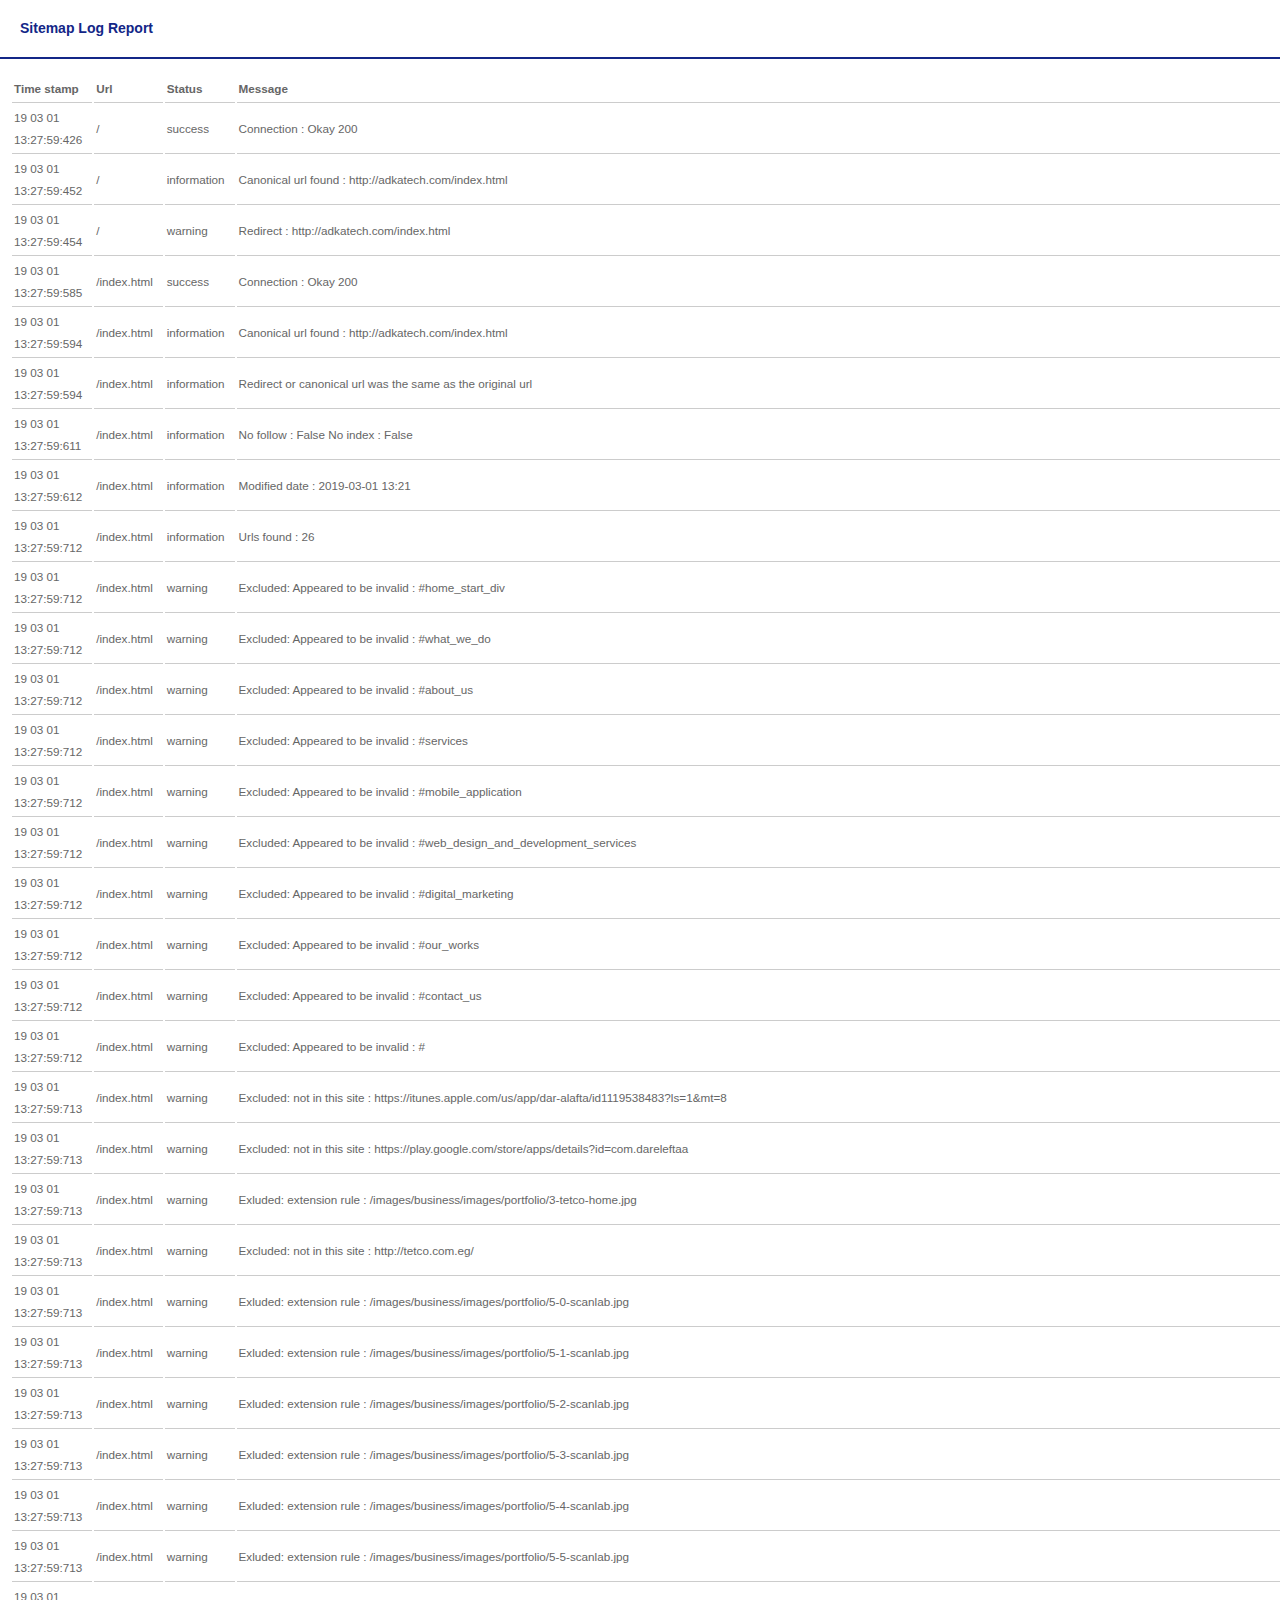
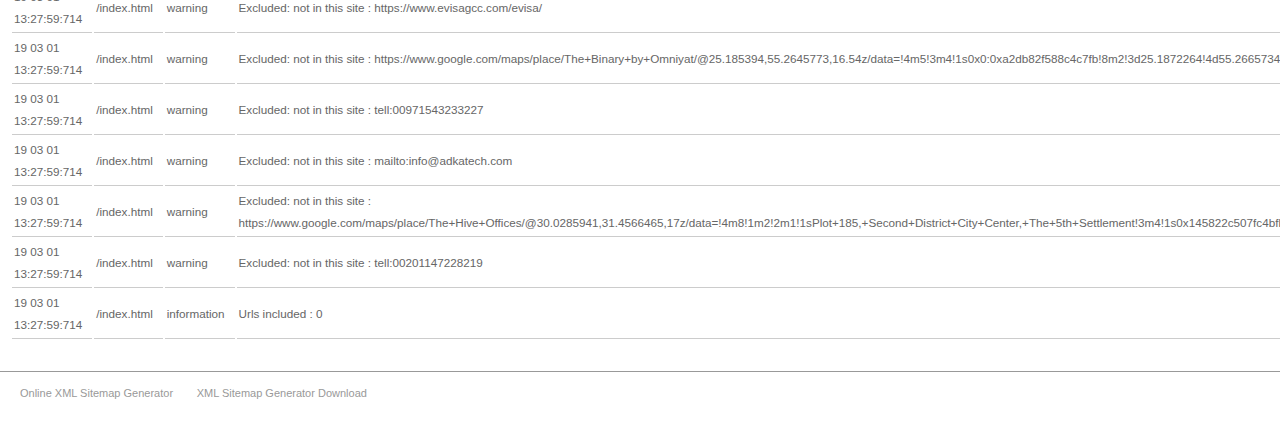
<file: sitemaps/log.htm>
<!DOCTYPE html PUBLIC "-//W3C//DTD XHTML 1.0 Transitional//EN" "http://www.w3.org/TR/xhtml1/DTD/xhtml1-transitional.dtd">

<html xmlns="http://www.w3.org/1999/xhtml">
<head>
    <title>Sitemap Log Report</title>
    <meta id="MetaDescription" name="description" content="Sitemap created using Xml Sitemap Generator .org - the free online Google XML sitemap generator" />
    <meta id="MetaKeywords" name="keywords" content="XML Sitemap Generator" />
    <meta content="Xml Sitemap Generator .org" name="Author" />
    <style>
        body, head, #xsg {margin:0px 0px 0px 0px; line-height:22px; color:#666666; width:100%; padding:0px 0px 0px 0px; 
                          font-family : Tahoma, Verdana,   Arial, sans-serif; font-size:13px;}
        
        #xsg ul li a {font-weight:bold; }
        #xsg ul ul li a {font-weight:normal; }
        #xsg a {text-decoration:none; }
        #xsg p {margin:10px 0px 10px 0px;}
        #xsg ul {list-style:square; }
        #xsg li {}
        #xsg th { text-align:left;font-size: 0.9em;padding:2px 10px 2px 2px; border-bottom:1px solid #CCCCCC; border-collapse:collapse;}
        #xsg td { text-align:left;font-size: 0.9em; padding:2px 10px 2px 2px; border-bottom:1px solid #CCCCCC; border-collapse:collapse;}
        
        #xsg .title {font-size: 0.9em;  color:#132687;  display:inline;}
        #xsg .url {font-size: 0.7em; color:#999999;}
        
        #xsgHeader { width:100%; float:left; margin:0px 0px 5px 0px; border-bottom:2px solid #132687; }
        #xsgHeader h1 {  padding:0px 0px 0px 20px ; float:left;}
        #xsgHeader h1 a {color:#132687; font-size:14px; text-decoration:none;cursor:default;}
        #xsgBody {padding:10px;float:left;}
        #xsgFooter { color:#999999; width:100%; float:left; margin:20px 0px 15px 0px; border-top:1px solid #999999;padding: 10px 0px 10px 0px; }
        #xsgFooter a {color:#999999; font-size:11px; text-decoration:none;   }    
        #xsgFooter span {color:#999999; font-size:11px; text-decoration:none; margin-left:20px; }  
    </style>
</head>
<body>
<div id="xsg">
<div id="xsgHeader">
    <h1><a href="https://XmlSitemapGenerator.org/sitemap-generator.aspx" title="XML Sitemap Generator">Sitemap Log Report</a></h1>
</div>
<div id="xsgBody">


<table><tr><th>Time stamp</th><th>Url</th><th>Status</th><th>Message</th></tr><tr><td>19 03 01 13:27:59:426</td><td>/</td><td>success</td><td>Connection : Okay 200</td></tr><tr><td>19 03 01 13:27:59:452</td><td>/</td><td>information</td><td>Canonical url found : http://adkatech.com/index.html</td></tr><tr><td>19 03 01 13:27:59:454</td><td>/</td><td>warning</td><td>Redirect : http://adkatech.com/index.html</td></tr><tr><td>19 03 01 13:27:59:585</td><td>/index.html</td><td>success</td><td>Connection : Okay 200</td></tr><tr><td>19 03 01 13:27:59:594</td><td>/index.html</td><td>information</td><td>Canonical url found : http://adkatech.com/index.html</td></tr><tr><td>19 03 01 13:27:59:594</td><td>/index.html</td><td>information</td><td>Redirect or canonical url was the same as the original url</td></tr><tr><td>19 03 01 13:27:59:611</td><td>/index.html</td><td>information</td><td>No follow : False   No index : False</td></tr><tr><td>19 03 01 13:27:59:612</td><td>/index.html</td><td>information</td><td>Modified date : 2019-03-01 13:21</td></tr><tr><td>19 03 01 13:27:59:712</td><td>/index.html</td><td>information</td><td>Urls found : 26</td></tr><tr><td>19 03 01 13:27:59:712</td><td>/index.html</td><td>warning</td><td>Excluded: Appeared to be invalid : #home_start_div</td></tr><tr><td>19 03 01 13:27:59:712</td><td>/index.html</td><td>warning</td><td>Excluded: Appeared to be invalid : #what_we_do</td></tr><tr><td>19 03 01 13:27:59:712</td><td>/index.html</td><td>warning</td><td>Excluded: Appeared to be invalid : #about_us</td></tr><tr><td>19 03 01 13:27:59:712</td><td>/index.html</td><td>warning</td><td>Excluded: Appeared to be invalid : #services</td></tr><tr><td>19 03 01 13:27:59:712</td><td>/index.html</td><td>warning</td><td>Excluded: Appeared to be invalid : #mobile_application</td></tr><tr><td>19 03 01 13:27:59:712</td><td>/index.html</td><td>warning</td><td>Excluded: Appeared to be invalid : #web_design_and_development_services</td></tr><tr><td>19 03 01 13:27:59:712</td><td>/index.html</td><td>warning</td><td>Excluded: Appeared to be invalid : #digital_marketing</td></tr><tr><td>19 03 01 13:27:59:712</td><td>/index.html</td><td>warning</td><td>Excluded: Appeared to be invalid : #our_works</td></tr><tr><td>19 03 01 13:27:59:712</td><td>/index.html</td><td>warning</td><td>Excluded: Appeared to be invalid : #contact_us</td></tr><tr><td>19 03 01 13:27:59:712</td><td>/index.html</td><td>warning</td><td>Excluded: Appeared to be invalid : #</td></tr><tr><td>19 03 01 13:27:59:713</td><td>/index.html</td><td>warning</td><td>Excluded: not in this site : https://itunes.apple.com/us/app/dar-alafta/id1119538483?ls=1&mt=8</td></tr><tr><td>19 03 01 13:27:59:713</td><td>/index.html</td><td>warning</td><td>Excluded: not in this site : https://play.google.com/store/apps/details?id=com.dareleftaa</td></tr><tr><td>19 03 01 13:27:59:713</td><td>/index.html</td><td>warning</td><td>Exluded: extension rule : /images/business/images/portfolio/3-tetco-home.jpg</td></tr><tr><td>19 03 01 13:27:59:713</td><td>/index.html</td><td>warning</td><td>Excluded: not in this site : http://tetco.com.eg/</td></tr><tr><td>19 03 01 13:27:59:713</td><td>/index.html</td><td>warning</td><td>Exluded: extension rule : /images/business/images/portfolio/5-0-scanlab.jpg</td></tr><tr><td>19 03 01 13:27:59:713</td><td>/index.html</td><td>warning</td><td>Exluded: extension rule : /images/business/images/portfolio/5-1-scanlab.jpg</td></tr><tr><td>19 03 01 13:27:59:713</td><td>/index.html</td><td>warning</td><td>Exluded: extension rule : /images/business/images/portfolio/5-2-scanlab.jpg</td></tr><tr><td>19 03 01 13:27:59:713</td><td>/index.html</td><td>warning</td><td>Exluded: extension rule : /images/business/images/portfolio/5-3-scanlab.jpg</td></tr><tr><td>19 03 01 13:27:59:713</td><td>/index.html</td><td>warning</td><td>Exluded: extension rule : /images/business/images/portfolio/5-4-scanlab.jpg</td></tr><tr><td>19 03 01 13:27:59:713</td><td>/index.html</td><td>warning</td><td>Exluded: extension rule : /images/business/images/portfolio/5-5-scanlab.jpg</td></tr><tr><td>19 03 01 13:27:59:714</td><td>/index.html</td><td>warning</td><td>Excluded: not in this site : https://www.evisagcc.com/evisa/</td></tr><tr><td>19 03 01 13:27:59:714</td><td>/index.html</td><td>warning</td><td>Excluded: not in this site : https://www.google.com/maps/place/The+Binary+by+Omniyat/@25.185394,55.2645773,16.54z/data=!4m5!3m4!1s0x0:0xa2db82f588c4c7fb!8m2!3d25.1872264!4d55.2665734</td></tr><tr><td>19 03 01 13:27:59:714</td><td>/index.html</td><td>warning</td><td>Excluded: not in this site : tell:00971543233227</td></tr><tr><td>19 03 01 13:27:59:714</td><td>/index.html</td><td>warning</td><td>Excluded: not in this site : mailto:info@adkatech.com</td></tr><tr><td>19 03 01 13:27:59:714</td><td>/index.html</td><td>warning</td><td>Excluded: not in this site : https://www.google.com/maps/place/The+Hive+Offices/@30.0285941,31.4566465,17z/data=!4m8!1m2!2m1!1sPlot+185,+Second+District+City+Center,+The+5th+Settlement!3m4!1s0x145822c507fc4bfb:0x3b6b4b7c5b27748a!8m2!3d30.02872!4d31.4587742</td></tr><tr><td>19 03 01 13:27:59:714</td><td>/index.html</td><td>warning</td><td>Excluded: not in this site : tell:00201147228219</td></tr><tr><td>19 03 01 13:27:59:714</td><td>/index.html</td><td>information</td><td>Urls included : 0</td></tr></table><!--<guid value="e840ab50-eede-4da8-b345-cd39dee73348" />--><!--Created using XmlSitemapGenerator.org - Free HTML, RSS and XML sitemap generator-->




</div>
<div id="xsgFooter">
<span></span><a href="https://XmlSitemapGenerator.org/sitemap-generator.aspx" target="_blank" title="Online XML Sitemap Generator">Online XML Sitemap Generator</a>
<span></span><a href="http://g-mapper.co.uk/sitemap-generator.aspx" target="_blank" title="XML Sitemap Generator Download">XML Sitemap Generator Download</a>
</div>
</div>

</body>
</html>
</file>
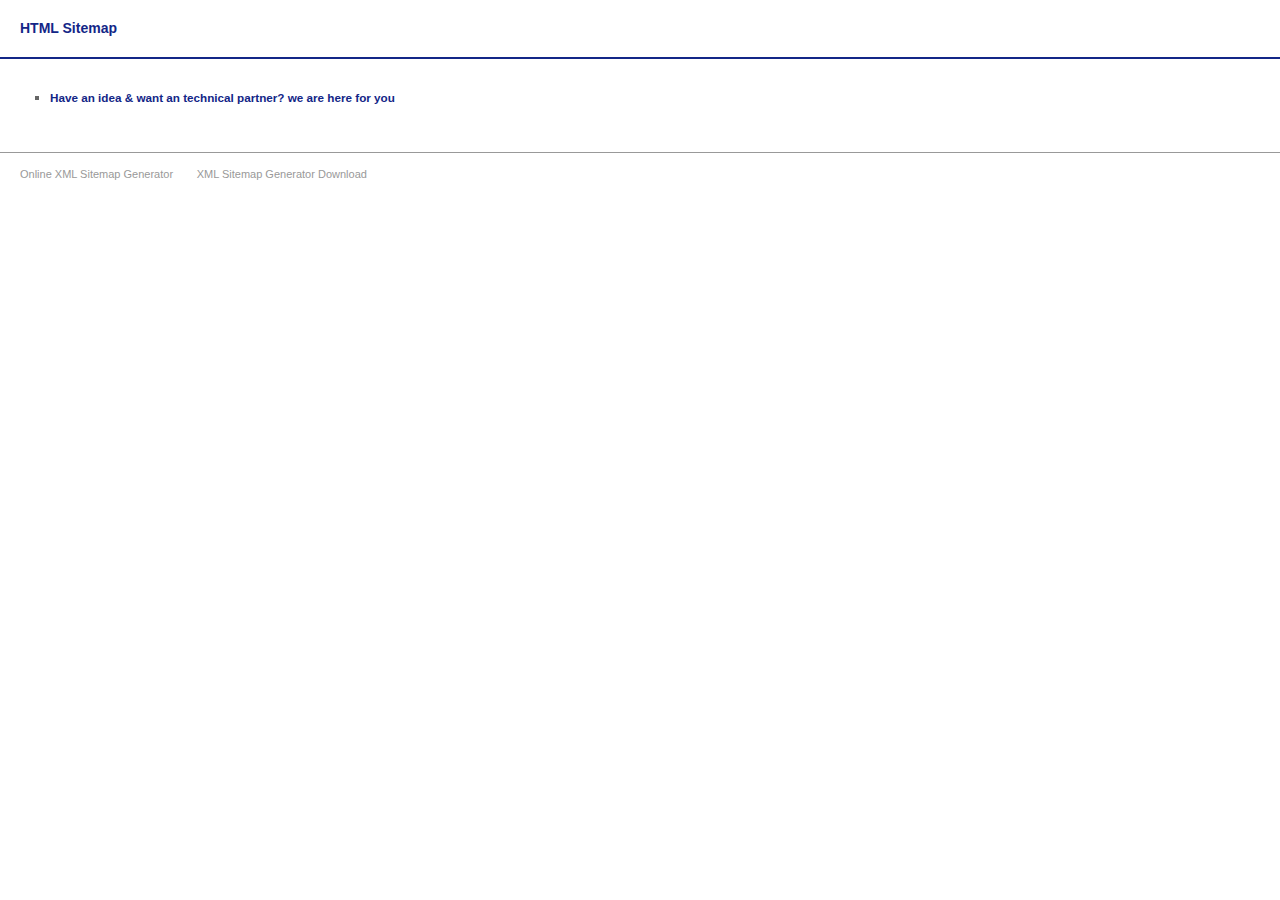
<file: sitemaps/sitemap.htm>
<!DOCTYPE html PUBLIC "-//W3C//DTD XHTML 1.0 Transitional//EN" "http://www.w3.org/TR/xhtml1/DTD/xhtml1-transitional.dtd">

<html xmlns="http://www.w3.org/1999/xhtml">
<head>
    <title>HTML Sitemap</title>
    <meta id="MetaDescription" name="description" content="Sitemap created using Xml Sitemap Generator .org - the free online Google XML sitemap generator" />
    <meta id="MetaKeywords" name="keywords" content="XML Sitemap Generator" />
    <meta content="Xml Sitemap Generator .org" name="Author" />
    <style>
        body, head, #xsg {margin:0px 0px 0px 0px; line-height:22px; color:#666666; width:100%; padding:0px 0px 0px 0px; 
                          font-family : Tahoma, Verdana,   Arial, sans-serif; font-size:13px;}
        
        #xsg ul li a {font-weight:bold; }
        #xsg ul ul li a {font-weight:normal; }
        #xsg a {text-decoration:none; }
        #xsg p {margin:10px 0px 10px 0px;}
        #xsg ul {list-style:square; }
        #xsg li {}
        #xsg th { text-align:left;font-size: 0.9em;padding:2px 10px 2px 2px; border-bottom:1px solid #CCCCCC; border-collapse:collapse;}
        #xsg td { text-align:left;font-size: 0.9em; padding:2px 10px 2px 2px; border-bottom:1px solid #CCCCCC; border-collapse:collapse;}
        
        #xsg .title {font-size: 0.9em;  color:#132687;  display:inline;}
        #xsg .url {font-size: 0.7em; color:#999999;}
        
        #xsgHeader { width:100%; float:left; margin:0px 0px 5px 0px; border-bottom:2px solid #132687; }
        #xsgHeader h1 {  padding:0px 0px 0px 20px ; float:left;}
        #xsgHeader h1 a {color:#132687; font-size:14px; text-decoration:none;cursor:default;}
        #xsgBody {padding:10px;float:left;}
        #xsgFooter { color:#999999; width:100%; float:left; margin:20px 0px 15px 0px; border-top:1px solid #999999;padding: 10px 0px 10px 0px; }
        #xsgFooter a {color:#999999; font-size:11px; text-decoration:none;   }    
        #xsgFooter span {color:#999999; font-size:11px; text-decoration:none; margin-left:20px; }  
    </style>
</head>
<body>
<div id="xsg">
<div id="xsgHeader">
    <h1><a href="https://XmlSitemapGenerator.org/sitemap-generator.aspx" title="XML Sitemap Generator">HTML Sitemap</a></h1>
</div>
<div id="xsgBody">


<ul><li><a href="http://adkatech.com/index.html"><span class="title">Have an idea & want an technical partner?  we are here for you</span></a>
</li></ul><!--<guid value="e840ab50-eede-4da8-b345-cd39dee73348" />--><!--Created using XmlSitemapGenerator.org - Free HTML, RSS and XML sitemap generator-->




</div>
<div id="xsgFooter">
<span></span><a href="https://XmlSitemapGenerator.org/sitemap-generator.aspx" target="_blank" title="Online XML Sitemap Generator">Online XML Sitemap Generator</a>
<span></span><a href="http://g-mapper.co.uk/sitemap-generator.aspx" target="_blank" title="XML Sitemap Generator Download">XML Sitemap Generator Download</a>
</div>
</div>

</body>
</html>
</file>
